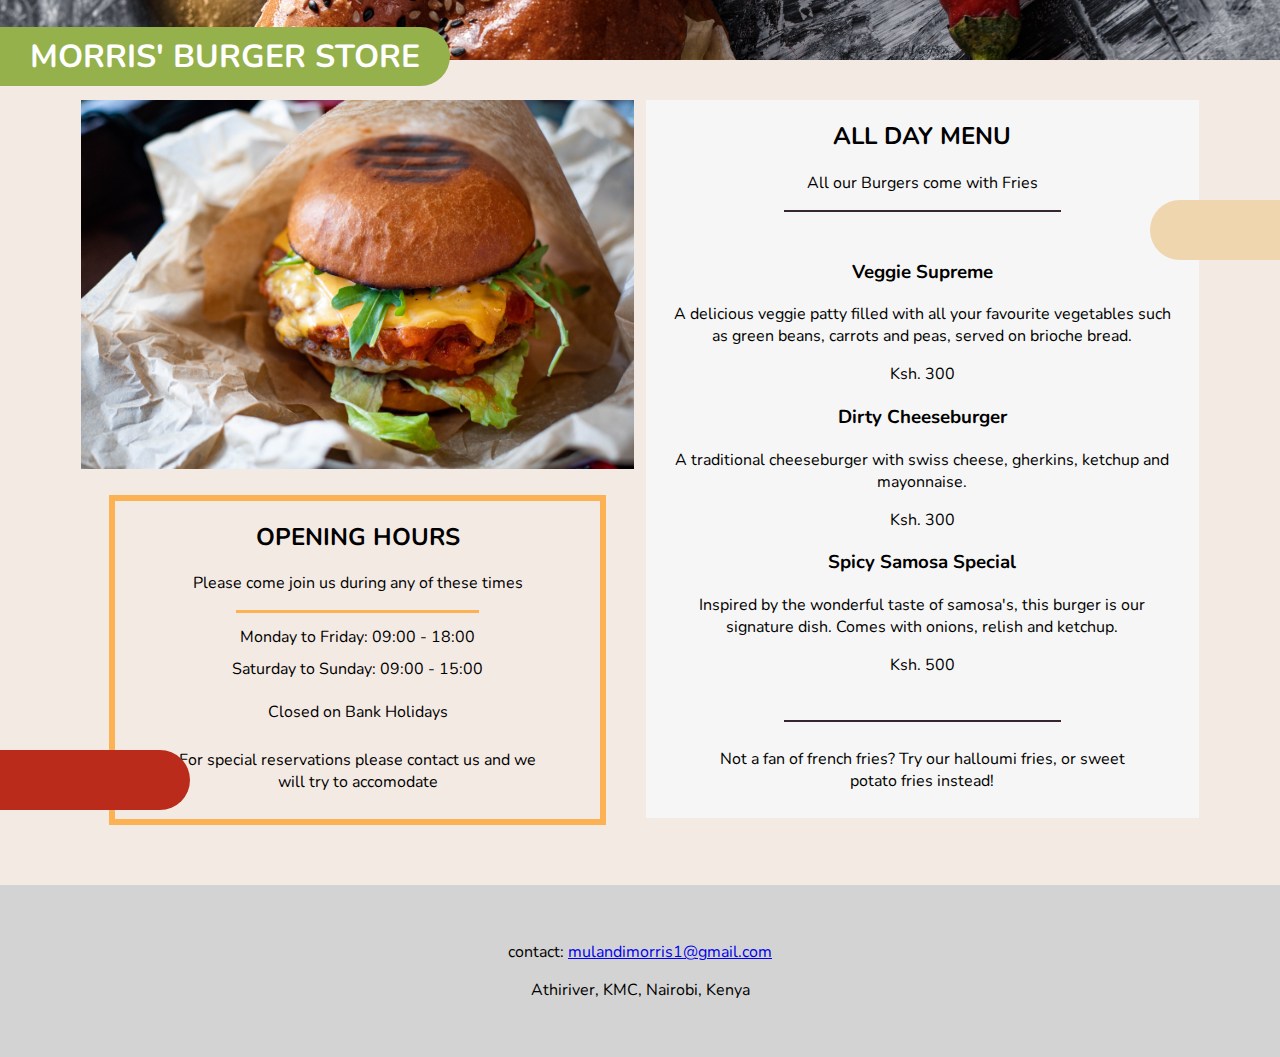
<file: index_burger.html>
<!DOCTYPE html>
<html lang="en">

<head>
 <meta charset="UTF-8" />
 <meta name="viewport" content="width=device-width, initial-scale=1.0" />
 <meta http-equiv="X-UA-Compatible" content="ie=edge" />
 <title>Morris Cafe</title>
 <link rel="stylesheet" href="morris_burger_styles.css" />
 <link href="https://fonts.googleapis.com/css2?family=Nunito:wght@200;400;600;800;900&display=swap" rel="stylesheet" />
</head>

<body>
 <header>
  <div class="banner-container">
   <img src="images_burger/JU8s-burger-bar-banner 1.jpg" alt="Burger Banner" />
  </div>
  <div class="title-container">
   <h1>Morris' Burger Store</h1>
  </div>
 </header>
 <div class="section-container">
  <section class="information">
   <img src="images_burger/ZSS9-burger-closeup 2.jpg" alt="Burger Close up shot" />
   <div class="opening-times">
    <h2>Opening Hours</h2>
    <p>Please come join us during any of these times</p>
    <hr />
    <ul>
     <li>Monday to Friday: 09:00 - 18:00</li>
     <li>Saturday to Sunday: 09:00 - 15:00</li>
    </ul>
    <p>Closed on Bank Holidays</p>
    <p class="special">
     For special reservations please contact us and we will try to
     accomodate
    </p>
   </div>
  </section>
  <section class="menu">
   <h2>All Day Menu</h2>
   <p>All our Burgers come with Fries</p>
   <hr />
   <ul>
    <li>
     <h3>Veggie Supreme</h3>
     <p>
      A delicious veggie patty filled with all your favourite vegetables
      such as green beans, carrots and peas, served on brioche bread.
     </p>
     <p>Ksh. 300</p>
    </li>
    <li>
     <h3>Dirty Cheeseburger</h3>
     <p>
      A traditional cheeseburger with swiss cheese, gherkins, ketchup
      and mayonnaise.
     </p>
     <p>Ksh. 300</p>
    </li>
    <li>
     <h3>Spicy Samosa Special</h3>
     <p>
      Inspired by the wonderful taste of samosa's, this burger is our
      signature dish. Comes with onions, relish and ketchup.
     </p>
     <p>Ksh. 500</p>
    </li>
   </ul>
   <hr />
   <p class="special">
    Not a fan of french fries? Try our halloumi fries, or sweet potato
    fries instead!
   </p>
  </section>
 </div>
 <div class="mustard-graphic"></div>
 <div class="ketchup-graphic"></div>
 <footer>
  <p>contact: <a href="mailto:mulandimorris1@gmail.com">mulandimorris1@gmail.com</a></p>
  <p>Athiriver, KMC, Nairobi, Kenya</p>
 </footer>
</body>

</html>
</file>
<file: morris_burger_styles.css>
body {
 margin: 0;
 padding: 0;
 font-family: "Nunito", sans-serif;
 background-color: rgb(244, 234, 228);
 text-align: center;
}

header {
 width: 100%;
}

header .banner-container {
 height: 60px;
 overflow: hidden;
}

header img {
 width: 100%;
}

header .title-container {
 position: absolute;
 top: 27px;
 background-color: rgb(149, 177, 75);
 max-width: 400px;
 padding: 8px 30px;
 color: rgb(255, 255, 255);
 border-radius: 0 40px 40px 0;
}

header .title-container h1 {
 margin: 0;
}

h1,
h2 {
 text-transform: uppercase;
}

.section-container {
 width: 90%;
 margin: 40px auto;
}

section {
 width: 48%;
 display: inline-block;
 margin: 0 4px;
 vertical-align: top;
}

section.information .opening-times {
 width: 90%;
 border: 6px solid rgb(252, 178, 83);
 box-sizing: border-box;
 margin: 20px auto;
}

.opening-times hr {
 background: rgb(252, 178, 83);
 width: 50%;
 height: 3px;
 border-width: 0;
}

ul {
 list-style-type: none;
 padding: 0;
 margin: 0;
}

.opening-times ul li {
 padding: 5px;
}

section.menu {
 background-color: rgb(246, 246, 246);
}

section.menu hr {
 width: 50%;
 height: 2px;
 background: rgb(56, 37, 52);
 border-width: 0;
}

section.menu ul {
 padding: 20px !important;
}

.information img {
 width: 100%;
}

section .special {
 padding: 10px 50px;
}

.mustard-graphic {
 position: absolute;
 top: 200px;
 right: 0;
 background-color: rgb(239, 214, 174);
 width: 130px;
 height: 60px;
 border-radius: 30px 0 0 30px;
}

.ketchup-graphic {
 position: absolute;
 top: 750px;
 left: 0;
 background-color: rgb(187, 43, 27);
 width: 190px;
 height: 60px;
 border-radius: 0 30px 30px 0;
}

footer {
 background-color: rgb(211, 211, 211);
 padding: 40px;
}
</file>
